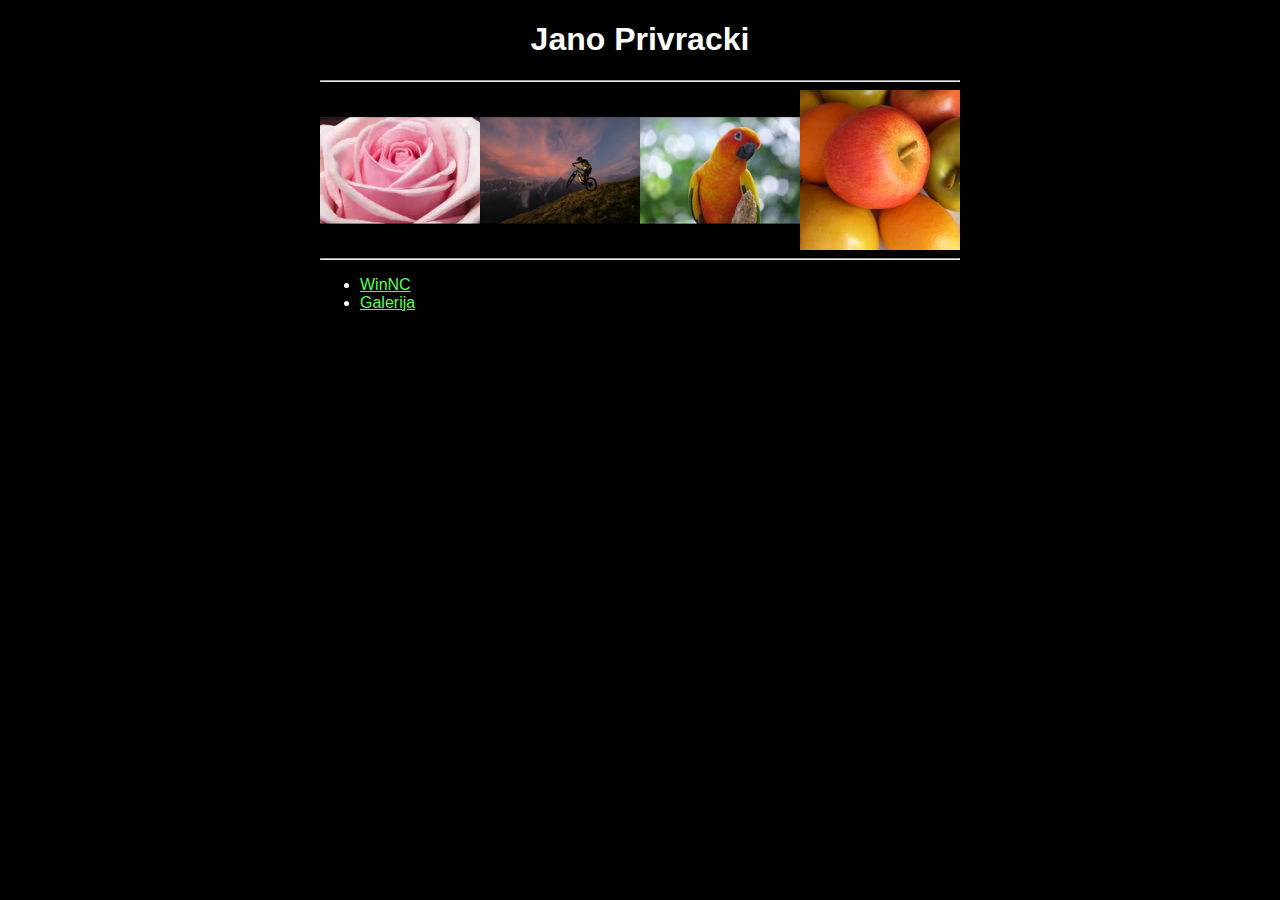
<file: gallery/index.htm>
<!DOCTYPE html>
<html>
	<head>
		<title>Jano Privracki</title>
		<meta charset="UTF-8">
		<meta name="viewport" content="width=device-width, initial-scale=1">
		<link rel="stylesheet" href="/style.css">
	</head>
	<body>
		<header>
				<a id="title" href="/"><h1>Jano Privracki</h1></a>
				<hr/>
		</header>
		<div id="imageGrid">
			<a class="thumblink" href="images/flower.jpg" target="_blank"><img class="thumb" src="thumbs/flower.webp"></a>
			<a class="thumblink" href="images/ff_x_t3_002.JPG" target="_blank"><img class="thumb" src="thumbs/ff_x_t3_002.webp"></a>
			<a class="thumblink" href="images/canon-powershot-g3-x-sample-images-1.jpg" target="_blank"><img class="thumb" src="thumbs/canon-powershot-g3-x-sample-images-1.webp"></a>
			<a class="thumblink" href="images/Sample-image10-highres.jpg" target="_blank"><img class="thumb" src="thumbs/Sample-image10-highres.webp"></a>
		</div>
		<nav>
			<hr/>
			<ul>
				<li><a href="/winnc/">WinNC</a></li>
				<li><a href="/gallery/">Galerija</a></li>
			</ul>
		</nav>
	</body>
<html>
</file>
<file: style.css>
body {
	font-family: sans-serif;
	background-color: black;
	color: white;
	margin: 0 auto;
	padding: 0 3% 5em;
	max-width: 40em;
}

/* horizontal rule to be white, because it's grey by default */
hr { color: white; }

/* bright green hyperlinks */
a { color: #55ff55; }

/* title */
header a {
	text-align: center;
	color: white; 
	text-decoration: none; /* remove hyperlink underscore */
}

/* gallery */
#imageGrid a img { 
	width: 25%;
	margin: 0;
}
#imageGrid a img:hover { opacity: 0.8; }
#imageGrid { font-size: 0; }
#imageGrid a { font-size: 0; }

/* mobile display */
@media (max-width: 600px) {
	body {
		font-size: 0.8em;
	}
	#imageGrid a img {
    width: calc(100% / 3); /* images 1/3 instead of 1/4 of the body on mobile */
	}
}
</file>
